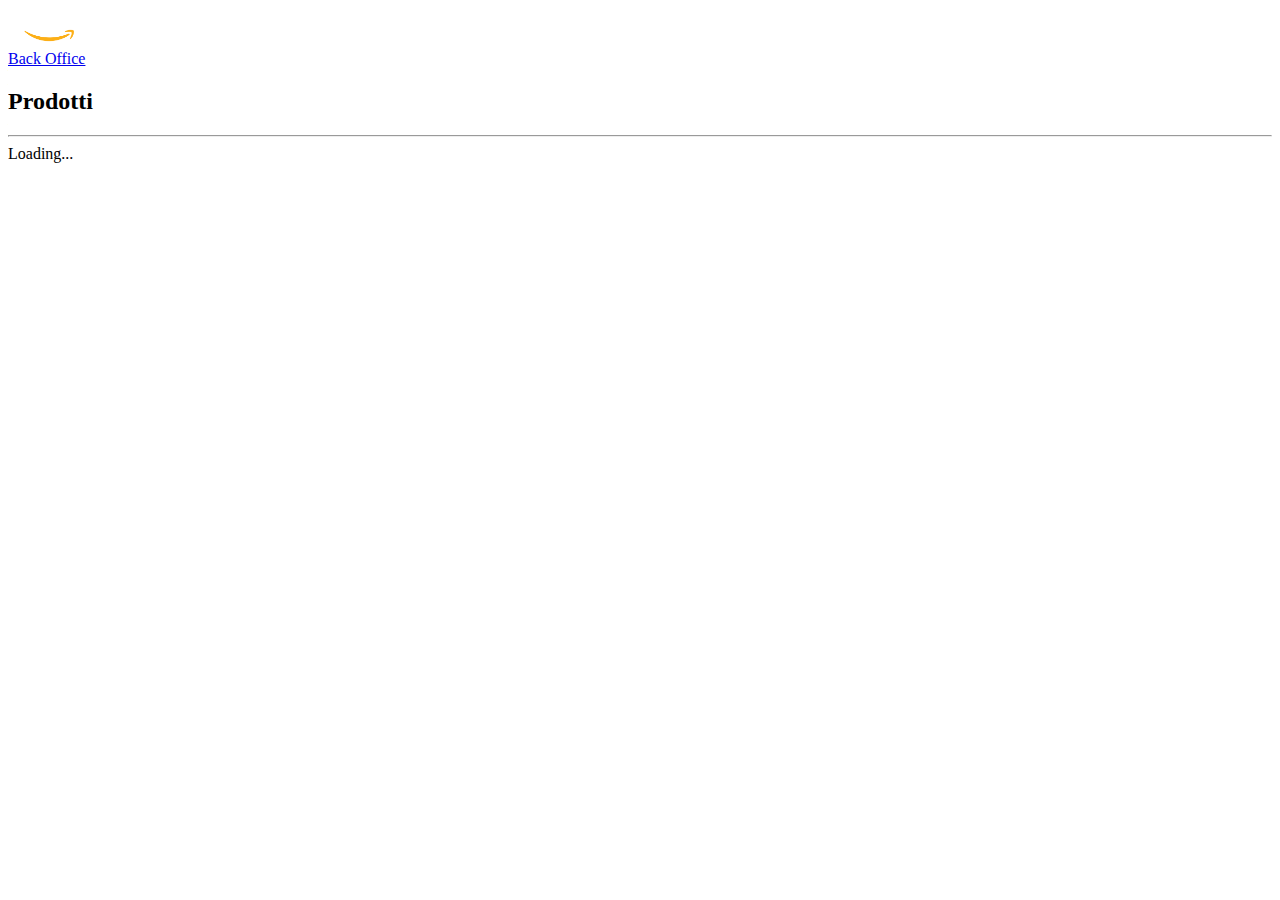
<file: index.html>
<!DOCTYPE html>
<html lang="en">
<head>
    <meta charset="UTF-8">
    <meta name="viewport" content="width=device-width, initial-scale=1.0">
    <title>Document</title>
    <link href='https://cdn.jsdelivr.net/npm/bootstrap@5.3.2/dist/css/bootstrap.min.css' rel='stylesheet' integrity='sha384-T3c6CoIi6uLrA9TneNEoa7RxnatzjcDSCmG1MXxSR1GAsXEV/Dwwykc2MPK8M2HN' crossorigin='anonymous'><script src='https://cdn.jsdelivr.net/npm/bootstrap@5.3.2/dist/js/bootstrap.bundle.min.js' integrity='sha384-C6RzsynM9kWDrMNeT87bh95OGNyZPhcTNXj1NW7RuBCsyN/o0jlpcV8Qyq46cDfL' crossorigin='anonymous'></script>
    <link href="assets/css/style.css" rel="stylesheet">

</head>
<body>
    <header class="bg-dark">
      <div class="p-2 container-fluid d-flex flex-row justify-content-between align-items-center">
        <div>
          <img src="assets/img/logo.webp" width="100px">
        </div>
        <div>
          <a class="text-white" href="form.html">Back Office</a>
        </div>
      </div>
    </header>
    <main>
      <div class="container">
        <h2 class="mt-4">Prodotti</h2>
        <hr>
        <div id="spinner" class="mt-4 d-flex justify-content-center">
          <div class="spinner-border" role="status">
            <span class="visually-hidden">Loading...</span>
          </div>
        </div>
        </div>
        <div class="container">
          <div id="productContainer" class="row">
           
          </div>
        </div>
     
    </main>
    <script src="assets/js/index.js"></script>
</body>
</html>
</file>
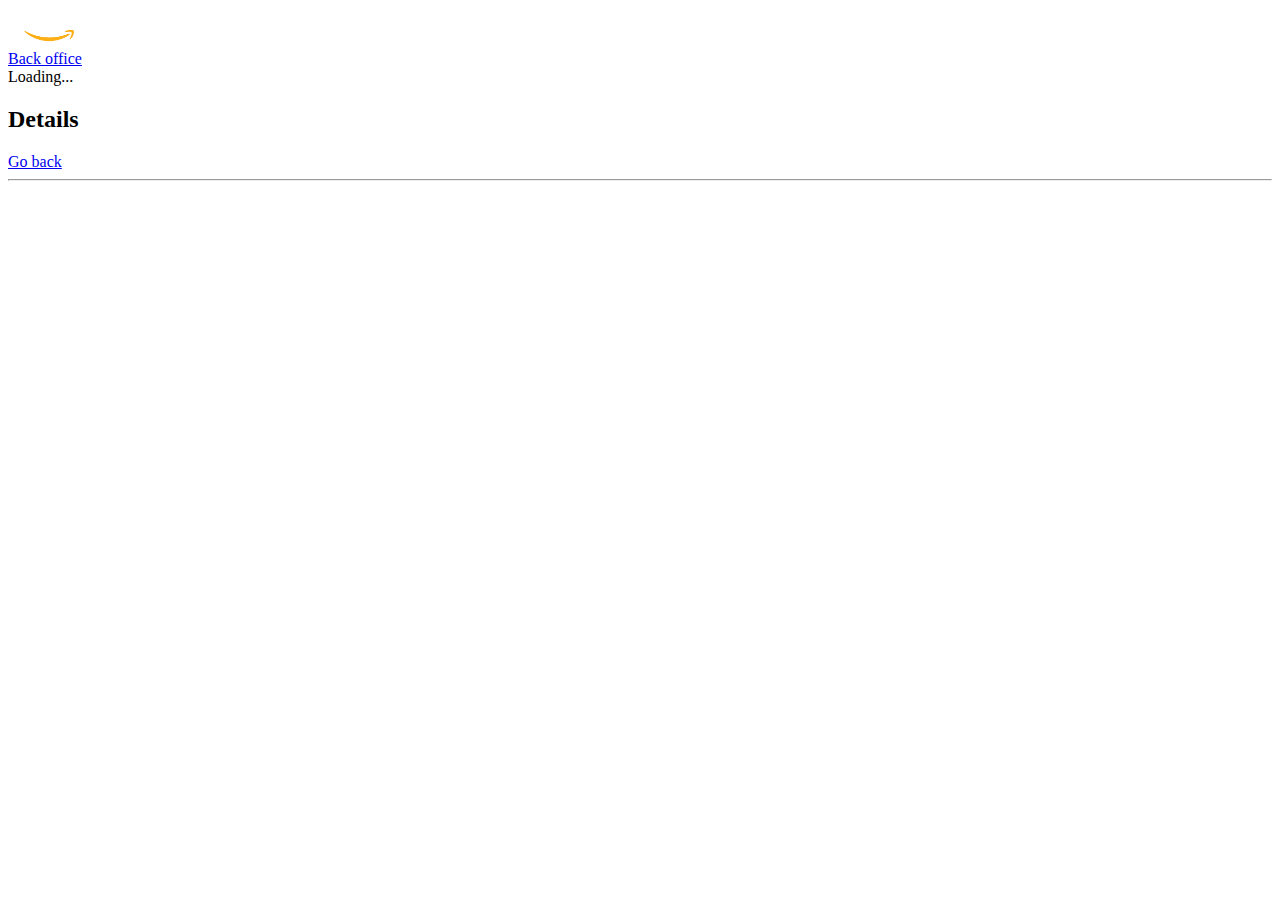
<file: detail.html>
<!DOCTYPE html>
<html lang="en">
<head>
    <meta charset="UTF-8">
    <meta name="viewport" content="width=device-width, initial-scale=1.0">
    <title>Document</title>
    <link href='https://cdn.jsdelivr.net/npm/bootstrap@5.3.2/dist/css/bootstrap.min.css' rel='stylesheet' integrity='sha384-T3c6CoIi6uLrA9TneNEoa7RxnatzjcDSCmG1MXxSR1GAsXEV/Dwwykc2MPK8M2HN' crossorigin='anonymous'><script src='https://cdn.jsdelivr.net/npm/bootstrap@5.3.2/dist/js/bootstrap.bundle.min.js' integrity='sha384-C6RzsynM9kWDrMNeT87bh95OGNyZPhcTNXj1NW7RuBCsyN/o0jlpcV8Qyq46cDfL' crossorigin='anonymous'></script>
    <link href="assets/css/style.css" rel="stylesheet">

</head>
<body>
    <header class="bg-dark">
      <div class="p-2 container-fluid d-flex flex-row justify-content-between align-items-center">
        <div>
          <img src="assets/img/logo.webp" width="100px">
        </div>
        <div>
          <a class="text-white" href="form.html">Back office</a>
        </div>
      </div>
    </header>
    <main>
        <div class="container">
            <div id="spinner" class="vh-100 d-flex justify-content-center align-items-center">
              <div class="spinner-border" role="status">
                <span class="visually-hidden">Loading...</span>
              </div>
            </div>
            </div>
      <div class="container pt-4">
        <div class="row">
            <div class="col-12 d-flex flex-row justify-content-between align-items-center">
                <h2>Details</h2>
                <a href="index.html">Go back</a>
            </div>
            <hr>
            <div class="col-6">
                <img id="imgDetail"  class="w-100">
            </div>
            <div class="col-6 d-flex flex-column align-items-start">
                <p id="brandDetail"></p>
                <h4 id="nameProductDetail"></h4>
                <p id="priceDetail" class="bg-dark rounded-2 text-warning p-1"></p>
                <p id="descriptionDetail"></p>
            </div>
        </div>
        </div>
     
    </main>
    <script src="assets/js/detail.js"></script>
</body>
</html>
</file>
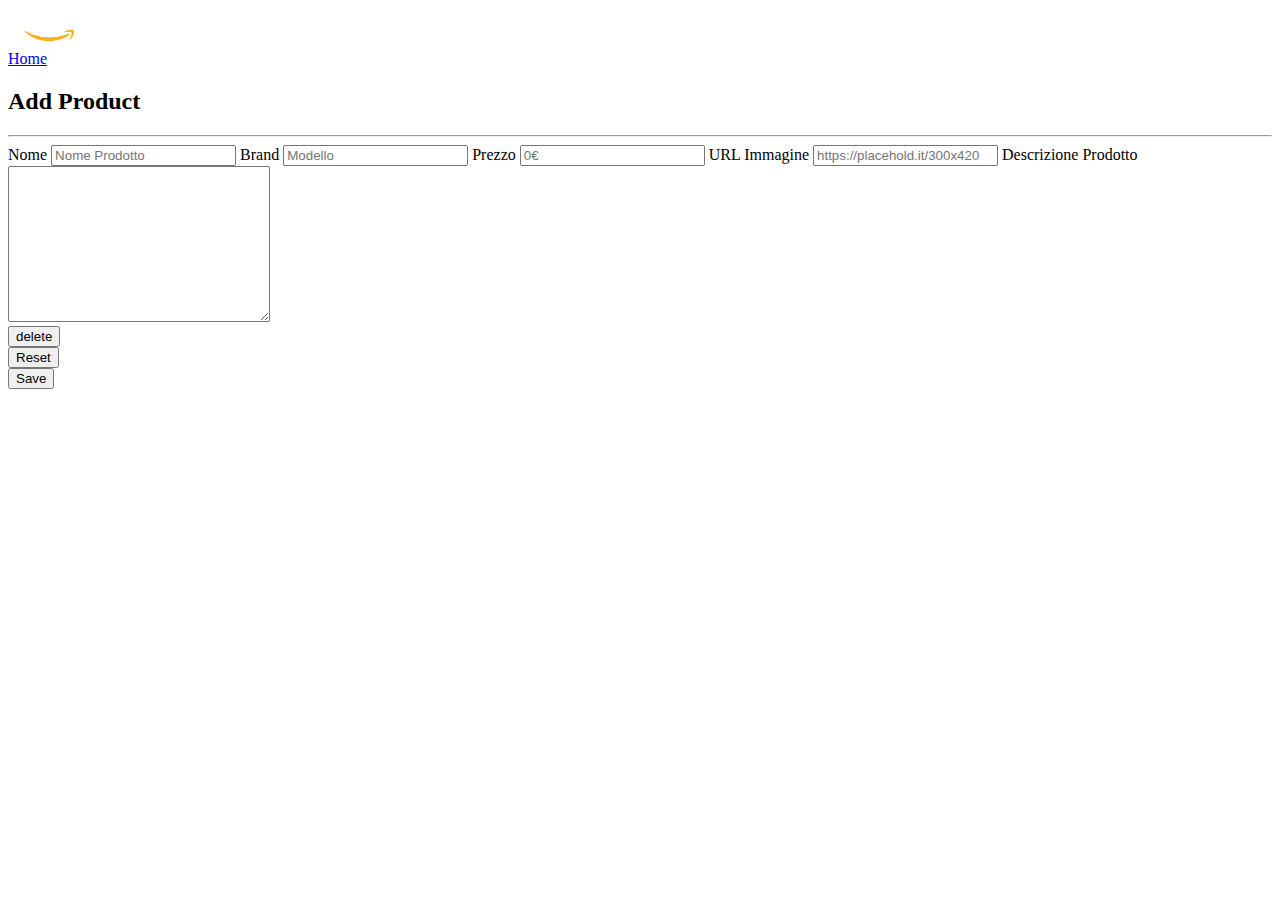
<file: form.html>
<!DOCTYPE html>
<html lang="en">
<head>
    <meta charset="UTF-8">
    <meta name="viewport" content="width=device-width, initial-scale=1.0">
    <title>Document</title>
    <link href='https://cdn.jsdelivr.net/npm/bootstrap@5.3.2/dist/css/bootstrap.min.css' rel='stylesheet' integrity='sha384-T3c6CoIi6uLrA9TneNEoa7RxnatzjcDSCmG1MXxSR1GAsXEV/Dwwykc2MPK8M2HN' crossorigin='anonymous'><script src='https://cdn.jsdelivr.net/npm/bootstrap@5.3.2/dist/js/bootstrap.bundle.min.js' integrity='sha384-C6RzsynM9kWDrMNeT87bh95OGNyZPhcTNXj1NW7RuBCsyN/o0jlpcV8Qyq46cDfL' crossorigin='anonymous'></script>
    <link href="assets/css/style.css" rel="stylesheet">

</head>
<body>
    <header class="bg-dark">
        <div class="p-2 container-fluid d-flex flex-row justify-content-between align-items-center">
          <div>
            <img src="assets/img/logo.webp" width="100px">
          </div>
          <div>
            <a class="text-white" href="index.html">Home</a>
          </div>
        </div>
      </header>
    <main>
        <div class="container">
            <div class="row">
                <div class="col-12">
                        <h2 class="mt-4" id="title">Add Product</h2>
                        <hr />
                        <form id="productForm" class="d-flex flex-column justify-content-evenly">
                            <label for="nameProduct">Nome</label>
                            <input id="nameProduct" name="nameProduct" type="text" placeholder="Nome Prodotto" required>
                            <label for="brand">Brand</label>
                            <input id="brand" name="brand" type="text" placeholder="Modello" required>
                            <label for="price">Prezzo</label>
                            <input type="number" name="price" id="price" placeholder="0€" required>
                            <label for="urlImg">URL Immagine</label>
                            <input type="text" name="urlImg" id="urlImg" placeholder="https://placehold.it/300x420" required>
                            <label for="descProduct">Descrizione Prodotto</label>
                            <textarea name="descProduct" id="descProduct" cols="30" rows="10" required></textarea>
                            
                        </form>
                  
                </div>
                <div class="col-3">
                    <button id="deleteBtn" class="w-100 bg-danger text-white border-1 p-1 mt-2 rounded-2 d-none">delete</button>
                </div>
                <div class="col-3">
                   
                </div>
                <div class="col-3">
                    <button id="resetBtn" class="w-100 bg-white border-1 p-1 mt-2 rounded-2">Reset</button>
                </div>
                <div class="col-3">
                    <button id="saveBtn" type="submit" class="w-100 bg-warning border-0 p-1 mt-2 rounded-2">Save</button>
                </div>
            </div>
            <p id="message"></p>
        </div>
        
     
    </main>
    
       
     
    <script src="assets/js/form.js"></script>
</body>
</html>
</file>
<file: assets/css/style.css>
.empty{
    border: 1px solid red;
}
</file>
